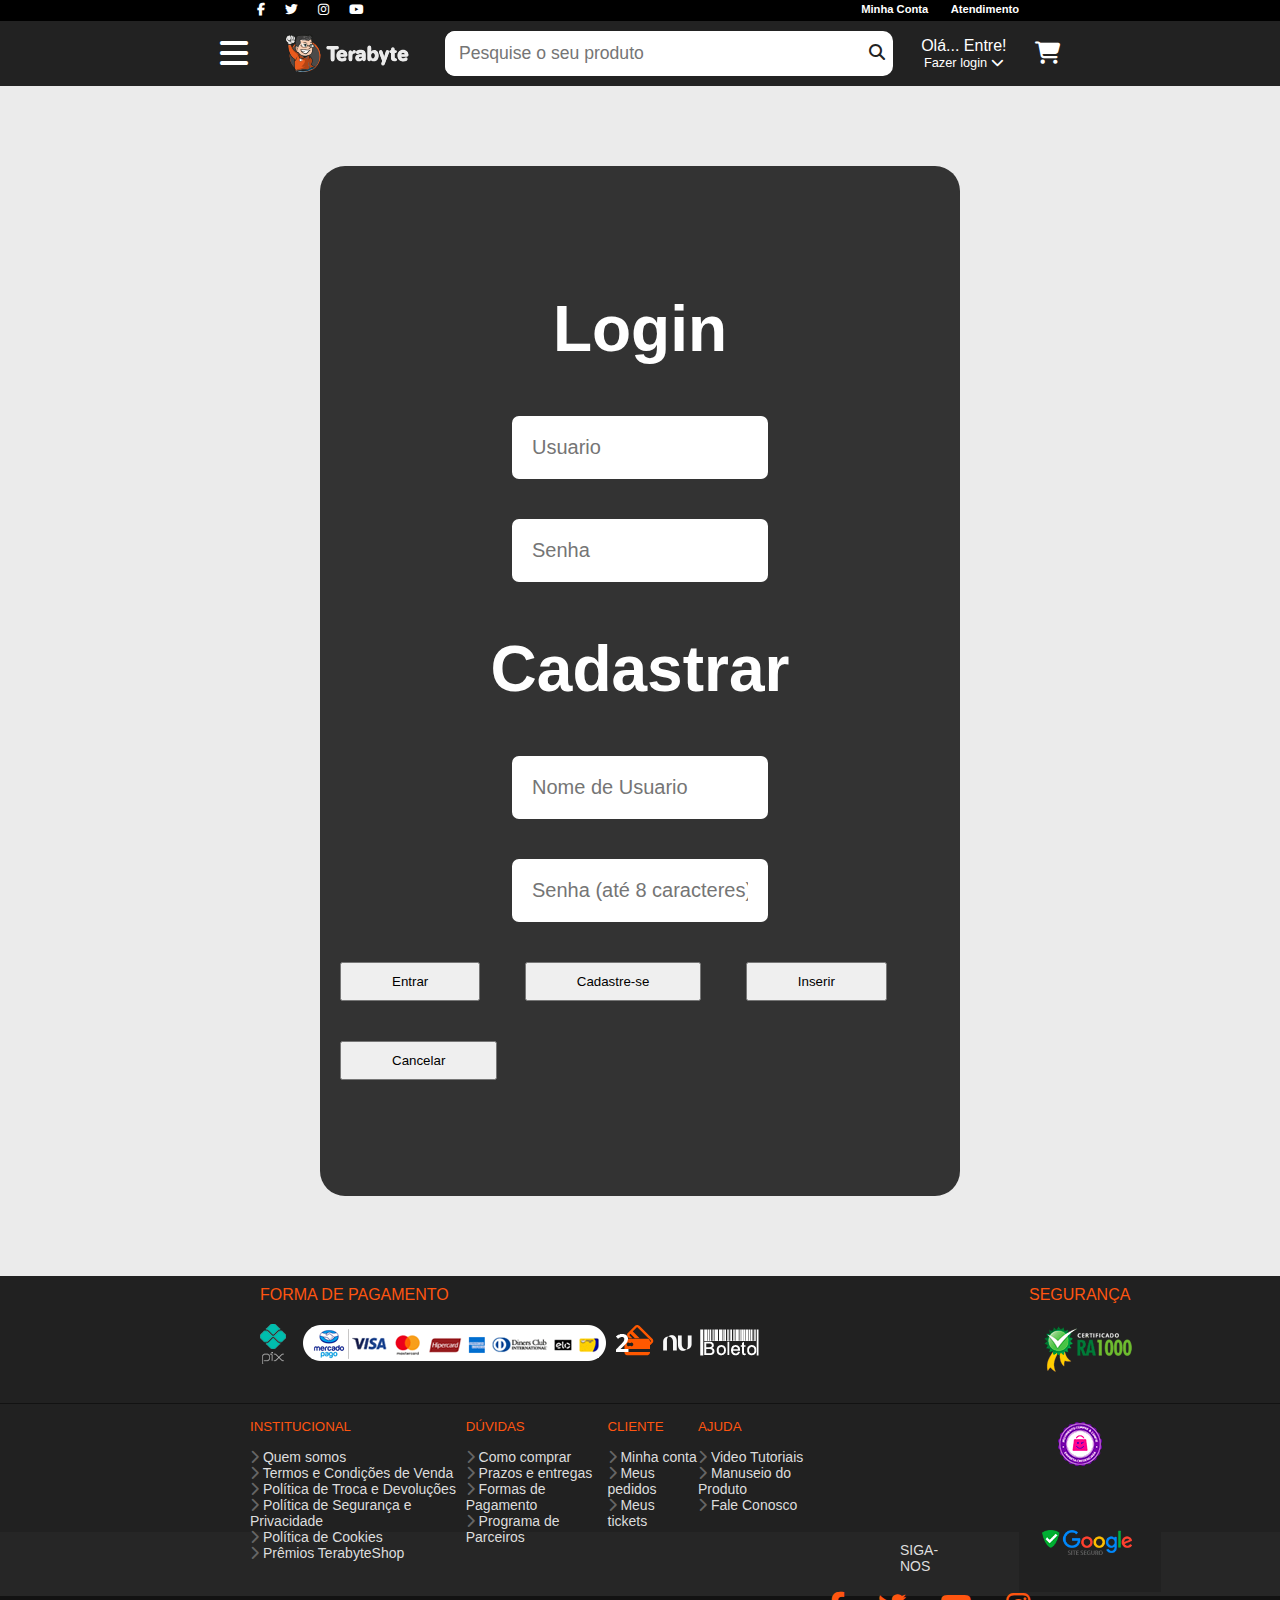
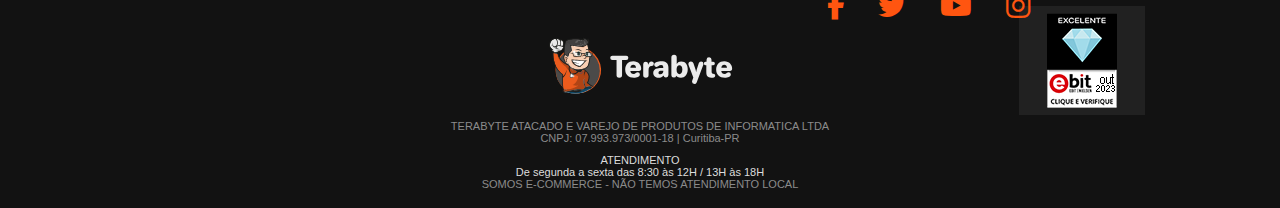
<file: front/pagina-login/index.html>
<!DOCTYPE html>
<html lang="en">
<head>
    <meta charset="UTF-8">
    <meta name="viewport" content="width=device-width, initial-scale=1.0">
    <link rel="stylesheet" href="https://cdnjs.cloudflare.com/ajax/libs/font-awesome/6.4.2/css/all.min.css" referrerpolicy="no-referrer" />
    <link href="https://cdn.jsdelivr.net/npm/bootstrap@5.3.2/dist/css/bootstrap.min.css" rel="stylesheet" integrity="sha384-T3c6CoIi6uLrA9TneNEoa7RxnatzjcDSCmG1MXxSR1GAsXEV/Dwwykc2MPK8M2HN" crossorigin="anonymous">
    <link rel="shortcut icon" href="https://img.terabyteshop.com.br/favicon.png" type="image/x-icon">
    <link rel="stylesheet" href="../css/header.css">
    <link rel="stylesheet" href="login.css">
    <link rel="stylesheet" href="../css/main.css">
    <script src="js/variaveis.js" defer></script>
    <script src="js/login.js" defer></script>
    <script src="js/cadastrar.js" defer></script>
    <title>Login 💻</title>
</head>
<body>
    <nav>
        <div class="social-midia">
            <a class="a-sm facebook" target="_blank" rel="noopener noreferrer"
                href="https://pt-br.facebook.com/Terabyteshop"><i class="fa-brands fa-facebook-f"></i></a>

            <a class="a-sm twitter" href="https://twitter.com/terabyteshop" target="_blank" rel="noopener noreferrer"><i
                    class="fa-brands fa-twitter"></i></a>

            <a class="a-sm instagram" href="https://www.instagram.com/terabyteshop/" target="_blank"
                rel="noopener noreferrer">
                <i class="fa-brands fa-instagram"></i></a>

            <a class="a-sm youtube" href="https://www.youtube.com/user/Terabyteshop" target="_blank"
                rel="noopener noreferrer"><i class="fa-brands fa-youtube"></i></a>
        </div>

        <div class="accounts">
            <p class="p-account"><a class="a-account" href="#">Minha Conta</a></p>
            <p class="p-account"><a class="a-account" href="#">Atendimento</a></p>
        </div>
    </nav>

    <header>
        <i class="fa-sharp fa-solid fa-bars"></i>
        <img src="../img/terabyte-logo.svg" alt="Logo" class="img-header">
        <div class="div-input-header">
            <input class="input-header" type="text" placeholder="Pesquise o seu produto">
            <div class="icon-search">
                <i class="fa-solid fa-magnifying-glass"></i>
            </div>
        </div>
        <a href="../pagina-login/index.html" target="_blank" class="entre">
            <p class="ola">Olá... Entre!</p>
            <p class="login">Fazer login <i class="fa-solid fa-chevron-down"></i></p>
        </a>
        <i class="fa-solid fa-cart-shopping"></i>
    </header>

    <section class="page-login" id="login">
        <h1 class="h1-login" id="h1-login">Login</h1>
        <input type="text" maxlength="16" class="input-user" id="input-user" placeholder="Usuario">
        <input type="password" maxlength="8" class="input-senha" id="input-senha" placeholder="Senha">
        
        <h1 class="h1-cad visually-hidden" id="h1-cad">Cadastrar</h1>
        <input type="text" maxlength="16" class="input-cad visually-hidden" id="input-cad" placeholder="Nome de Usuario" >
        <input type="password" maxlength="8" class="input-pass visually-hidden" id="input-pass" placeholder="Senha (até 8 caracteres)" >

        <div class="btn-a">
            <button type="button" id="btn-entrar" class="btn btn-primary">Entrar</button>
            <button type="button" id="btn-cad" class="btn btn-light">Cadastre-se</button>
            <button type="button" id="btn-inserir" class="btn btn-dark visually-hidden">Inserir</button>
            <button type="button" id="btn-cancelar" class="btn btn-warning visually-hidden">Cancelar</button>
        </div>
    </section>

    <div class="footer1">
        <div class="pagamento">
            <h2 class="pag">FORMA DE PAGAMENTO</h2>
            <img src="../img/forma-de-pagamento.png" alt="forma de pagamento">
        </div>
        <div class="seguranca">
            <h2 class="seg">SEGURANÇA</h2>
            <a target="_blank" class="seg-imgs" rel="noopener noreferrer" href="https://www.reclameaqui.com.br/empresa/terabyte-shop/">
                <img src="../img/seguranca/seg1.png" alt="SEGURANÇA 1">
            </a>
            <a target="_blank" class="seg-imgs" rel="noopener noreferrer" href="https://www.confi.com.vc/lojas-confiaveis/buscar?seller=notfound">
                <img src="../img/seguranca/seg2.png" alt="SEGURANÇA 2">
            </a>
            <a target="_blank" class="seg-imgs" rel="noopener noreferrer" href="https://transparencyreport.google.com/safe-browsing/search?url=terabyteshop.com.br&hl=pt-PT">
                <img src="../img/seguranca/seg3.png" alt="SEGURANÇA 3">
            </a>
            <a target="_blank" class="seg-imgs" rel="noopener noreferrer" href="https://www.ebit.com.br/TerabyteShop">
                <img src="../img/seguranca/seg4.png" alt="SEGURANÇA 4">
            </a>
        </div>
    </div>
    <div class="footer2">
        <div class="fot">
            <div class="institucional">
                <h5>INSTITUCIONAL</h5>
                <a href="#"><i class="fa-sharp fa-solid fa-chevron-right"></i> Quem somos</a>
                <a href="#"><i class="fa-sharp fa-solid fa-chevron-right"></i> Termos e Condições de Venda</a>
                <a href="#"><i class="fa-sharp fa-solid fa-chevron-right"></i> Política de Troca e Devoluções</a>
                <a href="#"><i class="fa-sharp fa-solid fa-chevron-right"></i> Política de Segurança e Privacidade</a>
                <a href="#"><i class="fa-sharp fa-solid fa-chevron-right"></i> Política de Cookies</a>
                <a href="#"><i class="fa-sharp fa-solid fa-chevron-right"></i> Prêmios TerabyteShop</a>
            </div>
            <div class="duvidas">
                <h5>DÚVIDAS</h5>
                <a href="#"><i class="fa-sharp fa-solid fa-chevron-right"></i> Como comprar</a>
                <a href="#"><i class="fa-sharp fa-solid fa-chevron-right"></i> Prazos e entregas</a>
                <a href="#"><i class="fa-sharp fa-solid fa-chevron-right"></i> Formas de Pagamento</a>
                <a href="#"><i class="fa-sharp fa-solid fa-chevron-right"></i> Programa de Parceiros</a>
            </div>
            <div class="cliente">
                <h5>CLIENTE</h5>
                <a href="#"><i class="fa-sharp fa-solid fa-chevron-right"></i> Minha conta</a>
                <a href="#"><i class="fa-sharp fa-solid fa-chevron-right"></i> Meus pedidos</a>
                <a href="#"><i class="fa-sharp fa-solid fa-chevron-right"></i> Meus tickets</a>
            </div>
            <div class="ajuda">
                <h5>AJUDA</h5>
                <a href="#"><i class="fa-sharp fa-solid fa-chevron-right"></i> Video Tutoriais</a>
                <a href="#"><i class="fa-sharp fa-solid fa-chevron-right"></i> Manuseio do Produto</a>
                <a href="#"><i class="fa-sharp fa-solid fa-chevron-right"></i> Fale Conosco</a>
            </div>
        </div>
    </div>
    <div class="footer3">
        <h5>SIGA-NOS</h5>
        <div class="social-icons">
            <a href="#"><i class="fa-brands fa-facebook-f"></i></a>
            <a href="#"><i class="fa-brands fa-twitter"></i></a>
            <a href="#"><i class="fa-brands fa-youtube"></i></a>
            <a href="#"><i class="fa-brands fa-instagram"></i></a>
        </div>
    </div>
    <footer>
        <img src="../img/terabyte-logo.svg" alt="Logo terabyte">
        <p class="cinza1">TERABYTE ATACADO E VAREJO DE PRODUTOS DE INFORMATICA LTDA</p>
        <p class="cinza2">CNPJ: 07.993.973/0001-18 | Curitiba-PR</p>
        <p class="branco1">ATENDIMENTO</p>
        <p class="branco">De segunda a sexta das 8:30 às 12H / 13H às 18H</p>
        <p class="cinza3">SOMOS E-COMMERCE - NÃO TEMOS ATENDIMENTO LOCAL</p><!-- 
        <p class="branco2"><i class="fa-solid fa-gear"></i> Preferência de cookies</p>
        <img src="https://img.terabyteshop.com.br/Powered-by.png" class="logo-footer" alt="logo footer"> -->
    </footer>
</body>
</html>
</file>
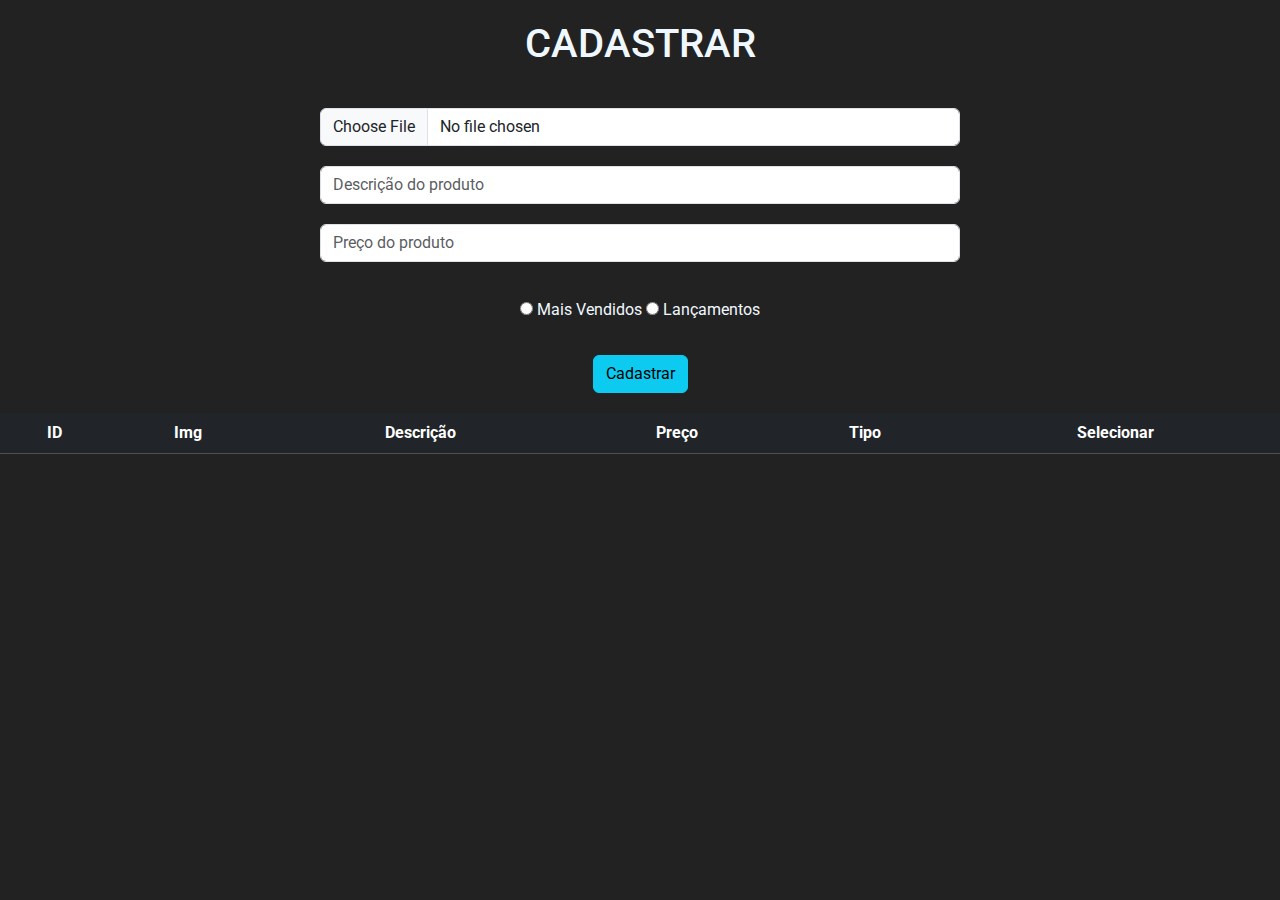
<file: front/cadastrar.html>
<!DOCTYPE html>
<html lang="pt-br">

<head>
    <meta charset="UTF-8">
    <meta name="viewport" content="width=device-width, initial-scale=1.0">
    <!-- Icon page -->
    <link rel="shortcut icon" href="https://img.terabyteshop.com.br/favicon.png" type="image/x-icon">
    <!-- Fonte das Letras -->
    <link rel="preconnect" href="https://fonts.googleapis.com">
    <link rel="preconnect" href="https://fonts.gstatic.com" crossorigin>
    <link
        href="https://fonts.googleapis.com/css2?family=Roboto:ital,wght@0,100;0,300;0,400;0,500;0,900;1,700&display=swap"
        rel="stylesheet">
    <!-- Bootstrap -->
    <link href="https://cdn.jsdelivr.net/npm/bootstrap@5.3.2/dist/css/bootstrap.min.css" rel="stylesheet">
    <!-- CSS -->
    <link rel="stylesheet" href="css/cadastrar.css">
    <!-- JavaScript -->
    <script src="js/variaveis.js" defer></script>
    <script src="js/funcoes.js" defer></script>
    <script src="js/selecionar.js" defer></script>
    <script src="js/preencherTabela.js" defer></script>
    <script src="js/post.js" defer></script>
    <script src="js/put.js" defer></script>
    <script src="js/delete.js" defer></script>

    <title>Cadastrar 🖥</title>
</head>

<body>
    <h1>CADASTRAR</h1>
    <form enctype="multipart/form-data">
        <input type="text" name="id" id="id" class="visually-hidden">
        <input type="file" name="img" id="img" class="form-control">
        <input type="text" name="descricao" id="descricao" placeholder="Descrição do produto" class="form-control">
        <input type="number" name="preco" id="preco" placeholder="Preço do produto" class="form-control">

        <div class="inputs">
            <input type="radio" name="tipo" id="vendidos" value="1">
            <label for="vendidos">Mais Vendidos</label>
            <input type="radio" name="tipo" id="lancamentos" value="2">
            <label for="lancamentos">Lançamentos</label>
        </div>

        <input type="submit" id="cadastrar" value="Cadastrar" class="btn btn-info">
        <input type="button" id="alterar" value="Alterar" class="btn btn-warning visually-hidden">
        <input type="button" id="remover" value="Remover" class="btn btn-danger visually-hidden">
        <input type="reset" id="cancelar" value="Cancelar" class="btn btn-secondary visually-hidden">
    </form>

    <table class="table table-dark">
        <thead>
            <tr>
                <th>ID</th>
                <th>Img</th>
                <th>Descrição</th>
                <th>Preço</th>
                <th>Tipo</th>
                <th>Selecionar</th>
            </tr>
        </thead>
        <tbody></tbody>
    </table>
</body>

</html>
</file>
<file: front/css/header.css>
*{
    margin: 0;
    padding: 0;
    box-sizing: border-box;
    font-family: 'Segoe UI', Tahoma, Geneva, Verdana, sans-serif;
}

nav{
    /* width: 60%; */
    display: flex;
    justify-content: space-around;
    padding: 0 10px;
    background-color: #000;
    color: #fff;
}

.accounts{
    font-size: 0.7em;
    font-weight: bold;
    display: flex;
}

.a-account:hover{
    color: #e35919;
    transition: 1s;
}

.a-account{
    color: #fff;
    text-decoration: none;
    vertical-align: middle;
}

.a-sm{
    color: #fff;
    text-decoration: none;
}

.facebook:hover{
    background-color: #3379b7;
    padding-bottom: 4px;
    transition: 0.2s;
}

.twitter:hover{
    background-color: #66b3f6;
    padding-bottom: 4px;
    transition: 0.2s;
}

.instagram:hover{
    background-color: #ffa600b7;
    padding-bottom: 4px;
    transition: 0.2s;
}

.youtube:hover{
    background-color: #ff0000b7;
    padding-bottom: 4px;
    transition: 0.2s;
}

.p-account{
    padding: 0.2em 1em 0 1em;
}

.fa-brands{
    font-size: 0.8em;
    padding: 0 0.6em 0.4em 0.6em;
}

header{
    background-color: #222;
    color: #fff;
    display: flex;
    justify-content: space-evenly;
    padding: 0 15vw;
    position: sticky;
    top: 0;
    z-index: 2;
}

.fa-bars{
    height: 100%;
    margin: auto 0;
    font-size: 2em;
}

.img-header{
    width: 140.2px;
    height: 65px;
    background-image: url(../img/terabyte-logo.svg);
    background-repeat: no-repeat;
    background-position: center;
}

.div-input-header{
    display: flex;
    width: 50%;
    height: 45px;
    margin: auto 0;
    background-color: #fff;
    color: #222;
    border-radius: 10px;
}

.input-header{
    height: 100%;
    width: 93%;
    border: none;
    border-radius: 10px;
    font-size: 1.1em;
    padding: 0.8em;
    outline: none;
}

.icon-search{
    margin: auto;
}

.entre{
    margin: auto 0;
    text-decoration: none;
    color: #fff;
}

.login{
    font-size: .8em;
    text-align: center;
}

.fa-cart-shopping{
    margin: auto 0;
    font-size: 1.4em;
}
/* .div-slider{
    height: 14vw;
    background-image: url(../img/banners/banner-vote.jpg);
    background-repeat: no-repeat;
    background-size: cover;
    background-position: center;
} */
</file>
<file: front/pagina-login/login.css>
body {
    background-color: #ebebeb;
}

.entre{
    text-decoration: none;
    color: #fff;
}

.entre p{
    margin: 0;
}

.page-login {
    display: flex;
    flex-direction: column;
    width: 50%;
    justify-content: center;
    align-items: center;
    margin: 5em auto;
    background-color: #333;
    border-radius: 25px;
    padding: 6em 0;
}

.h1-login,
.h1-cad {
    color: #fff;
    padding: 30px;
    font-size: 4em;
}

.input-user,
.input-senha,
.input-cad,
.input-pass {
    border: none;
    border-radius: 7px;
    width: 40%;
    padding: 20px;
    margin: 20px;
    font-size: 20px;
}

.color-red {
    background-color: rgba(0, 145, 255, 0.448);
}

.btn {
    margin: 20px;
    padding: 10px 50px;
}

.a-login {
    color: #ebebeb;
}
</file>
<file: front/css/main.css>
@import url('https://fonts.googleapis.com/css2?family=Open+Sans:wght@300;400;500;600;700;800&display=swap');

body {
    background-color: #ebebeb;
}

h2 {
    font-size: 1em;
    margin-bottom: 5vh;
}

.div-pc-para-todos {
    width: 100%;
    height: 33vh;
    display: flex;
    justify-content: space-between;
    gap: 5vw;
}

.img-pc-para-todos {
    width: 60%;
    height: 83%;
    background-position: center;
    background-size: contain;
    background-repeat: no-repeat;
    position: relative;
}

.img-pc-para-todos span {
    position: absolute;
    top: 110%;
    font-weight: bold;
}

.div-home-office {
    background-image: url(../img/pc-para-todos/home--office.webp);
}
.div-pc-gamer {
    background-image: url(../img/pc-para-todos/pc--gamer.webp);
}

.h2-depart {
    padding-top: 50px;
}

.div-imgs-depart {
    margin-top: 5vh;
    width: 100%;
    height: 18vh;
    display: flex;
    justify-content: space-between;
    gap: 5px;
}

.div-img-depart {
    width: 60%;
    background-position: center;
    background-size: contain;
    background-repeat: no-repeat;
    position: relative;
    background-color: #fff;
    border-top: 10px #fff solid;
    border-bottom: 10px #fff solid;
}

.div-img-depart span {
    position: absolute;
    top: 120%;
    display: flex;
}

.img-1-depart {
    background-image: url(../img/departamentos/kit-upgrade.webp);
}
.img-2-depart {
    background-image: url(../img/departamentos/pc-gamer.webp);
}
.img-3-depart {
    background-image: url(../img/departamentos/hardware.jpg);
}
.img-4-depart {
    background-image: url(../img/departamentos/perifericos.webp);
}
.img-5-depart {
    background-image: url(../img/departamentos/gabinetes.webp);
}
.img-6-depart {
    background-image: url(../img/departamentos/refrigeracao.webp);
}

.section-mais-vendidos {
    margin: 10% 0;
}

.div-produtos {
    display: grid;
    grid-template-columns: repeat(5, 1fr);
    gap: 1vw;
}

.div-produto {
    background-color: #fff;
}

.div-img-produto {
    width: 100%;
    height: 10vw;
    padding: 10px;
    border-bottom: #ebebeb solid 1px;
}

.p-descri-produto {
    font-size: .8em;
    margin-bottom: 1vw;
    padding: 0 10px;
}

.p-valor,
.p-parcelado {
    font-size: .75em;
    color: #666;
    padding: 0 10px;
}

.p-a-vista {
    font-family: "Open Sans", Arial, Helvetica, sans-serif;
    font-size: 1.2em;
    font-weight: 700;
    color: #2aaa3e;
    padding: 0 10px;
}

.p-parcelado{
    padding: 0 10px 10px 10px;
}

.span-a-vista {
    font-size: 0.7em;
}

.div-imgs-marcas {
    margin-top: 5vh;
    width: 100%;
    height: 10vh;
    display: flex;
    justify-content: space-between;
    gap: 5px;
}

.div-img-marcas {
    width: 60%;
    background-position: center;
    background-size: contain;
    background-repeat: no-repeat;
    position: relative;
    background-color: #fff;
    border-top: 10px #fff solid;
    border-bottom: 10px #fff solid;
}

.img-1-marcas {
    background-image: url(../img/marcas/Superframe-logo.jpg);
}
.img-2-marcas {
    background-image: url(../img/marcas/Doutor-Office.jpg);
}
.img-3-marcas {
    background-image: url(../img/marcas/Gamer-Ninja.jpg);
}
.img-4-marcas {
    background-image: url(../img/marcas/Leonidas.jpg);
}
.img-5-marcas {
    background-image: url(../img/marcas/nvidia-logo.jpg);
}
.img-6-marcas {
    background-image: url(../img/marcas/amd-logo.jpg);
}
.img-7-marcas {
    background-image: url(../img/marcas/asus.jpg);
}
.img-8-marcas {
    background-image: url(../img/marcas/intel-logo.jpg);
}

.flexbox{
    display: flex;
}

.desconto{
    border-bottom: 1px solid #ebebeb;
    border-right: 1px solid #ebebeb;
    padding: 15px;
    margin-bottom: 5px;
    font-weight: 600;
}

.desconto span{
    color: #2aaa3e;
    font-weight: 700;
}

.semana{
    border-bottom: 1px solid #ebebeb;
    padding: 15px;
    margin-bottom: 5px;
    color: #FF5510;
    font-weight: 600;
}

.footer1{
    display: flex;
    height: 10vw;
    background-color: #212121;
    border-bottom: 1px solid rgb(18, 18, 18);
}

.pagamento{
    margin: 0 250px;
}

.footer1 h2{
    color: #FF5510;
    margin-bottom: 0;
    font-weight: 200;
    padding: 10px;
}

.footer1 img{
    margin-bottom: 10px;
}

.footer2{
    background-color: #212121;
}

.fot{
    display: flex;
    height: 10vw;
    justify-content: space-between;
    margin: 0 450px 0 250px;
}

.footer2 h5{
    color: #FF5510;
    font-weight: 100;
    padding: 15px 0;
}

.institucional, .duvidas, .cliente, .ajuda{
    display: flex;
    flex-direction: column;
}

.institucional a, .duvidas a, .cliente a, .ajuda a{
    text-decoration: none;
    color: #DDDDDD;
    font-size: 14px;
}

.institucional i, .duvidas i, .cliente i, .ajuda i{
    color: #666;
}

.footer3{
    background-color: #262626;
    height: 5vw;
}

.footer3 h5{
    color: #DDDDDD;
    font-size: 14px;
    font-weight: 400;
    margin: 0 900px;
    padding: 10px 0;
}

.social-icons{
    display: flex;
    margin: 0 810px;
}

.social-icons a{
    color: #FF5510;
    font-size: 35px;
}

.seg-imgs{
    text-decoration: none;
}

footer {
    height: 16.6vw;
    background-color: #121212;
    text-align: center;
    padding: 20px;
}

footer img{
    width: 250px;
    padding: 20px;
}

footer p{
    color: #8B8B8B;
    font-size: 11px;
}

.branco{
    color: #DDDDDD;
}

.branco1{
    color: #DDDDDD;
    padding-top: 10px;
}

.branco2{
    font-size: 12px;
    color: #DDDDDD;
}

.cinza1{
    font-size: 11px;
}

.cinza3{
    padding-bottom: 10px;
}

.logo-footer{
    padding: 20px;
    max-width: 9%;
}

@media(max-width: 1024px) {
    main {
        margin: 5vw 10vw;
    }

    .img-pc-para-todos {
        width: 45%;
        height: 54%;
    }

    .div-img-depart {
        height: 15vw;
    }

    .div-produtos-mais-vendidos {
        display: grid;
        grid-template-columns: repeat(3, 1fr);
    }
}

@media(min-width: 1024px) {
    main {
        margin: 3vw 20vw;
    }

    .div-img-depart {
        height: 10vw;
    }

}

@media(max-width: 1400px){
    .div-produtos{
        display: grid;
        grid-template-columns: repeat(4, 1fr);
    }
    .div-img-produto{
        width: 220px;
        height: 220px;
    }

    .div-produto{
        width: 250px;
    }
}

@media(max-width: 1350px){
    .div-produtos{
        display: grid;
        grid-template-columns: repeat(3, 1fr);
    }
    .div-img-produto{
        width: 220px;
        height: 220px;
    }

    .div-produto{
        width: 250px;
    }

}

@media(max-width: 900px){
    .div-produtos{
        display: grid;
        grid-template-columns: repeat(2, 1fr);
    }

    .div-img-produto{
        width: 220px;
        height: 220px;
    }

    .div-produto{
        width: 250px;
    }
}

@media(max-width: 600px){
    .div-produtos{
        display: grid;
        grid-template-columns: repeat(1, 1fr);
    }

    .div-img-produto{
        width: 250px;
        height: 250px;
    }

    .div-produto{
        width: 250px;
    }
}
</file>
<file: front/css/cadastrar.css>
body{
    font-family: 'Roboto', sans-serif;
    text-align: center;
    background-color: #222222;
}

form, h1{
    width: 50%;
    margin: auto;
}

h1{
    color: aliceblue;
    text-align: center;
    padding: 20px 0;
}

input{
    margin: 20px 0;
}

input[type=number]::-webkit-inner-spin-button { 
    -webkit-appearance: none;
    
}
input[type=number] { 
   -moz-appearance: textfield;
   appearance: textfield;

}

img{
   width: 100px; 
}

td{
    vertical-align: middle;
}
/* 
.inputs{
    display: flex;
} */

.inputs label{
    color: aliceblue;
/*     padding-top: 15px;
    padding: 15px 10px 0 10px; */
}
</file>
